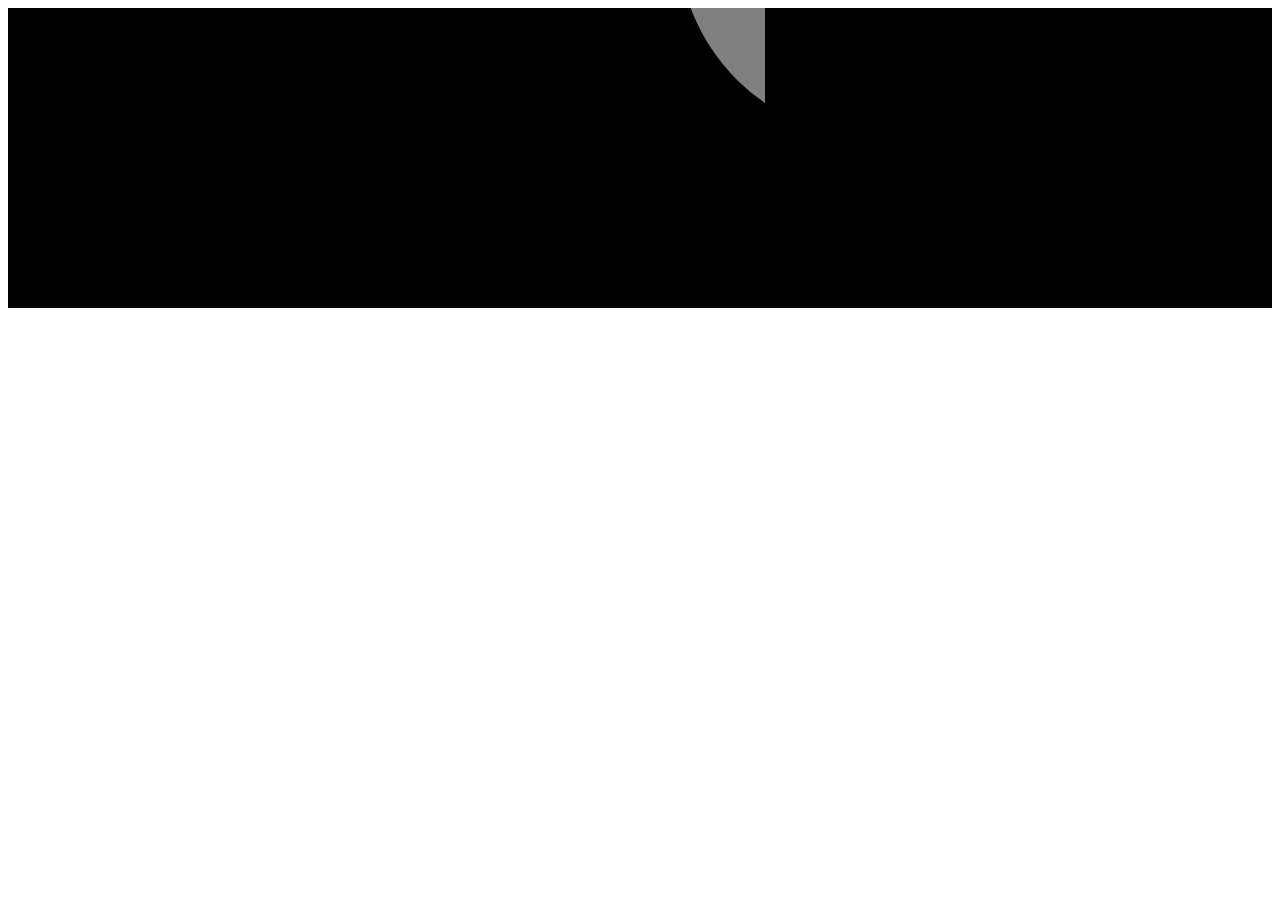
<file: sample.html>
<!DOCTYPE html>
<html lang="en">

<head>
    <meta charset="UTF-8">
    <meta name="viewport" content="width=device-width, initial-scale=1.0">
    <title>Document</title>

    <style>
        .overall{
            display: flex;
            justify-content: center;
            align-items: center;
            background-color: black;
        }

        .box{
            overflow: hidden;
            position: relative;
            height: 300px;
            width:250px;
            background-color: transparent;
        }

        .circle{
            top:-90%;
            left:65%;
            border-radius: 50%;
            position: absolute;
            height: 400px;
            width:400px;
            transition-duration: 1s;
            background-color: rgba(255, 255, 255, 0.5);
        }

        .box:hover .circle{
            border-radius:0%;
            top:0;
            left:0;
        }



    </style>
</head>

<body>
    <div class="overall">
        <div class="box">
            <div class="circle"></div>
        </div>
    </div>
</body>

</html>
</file>
